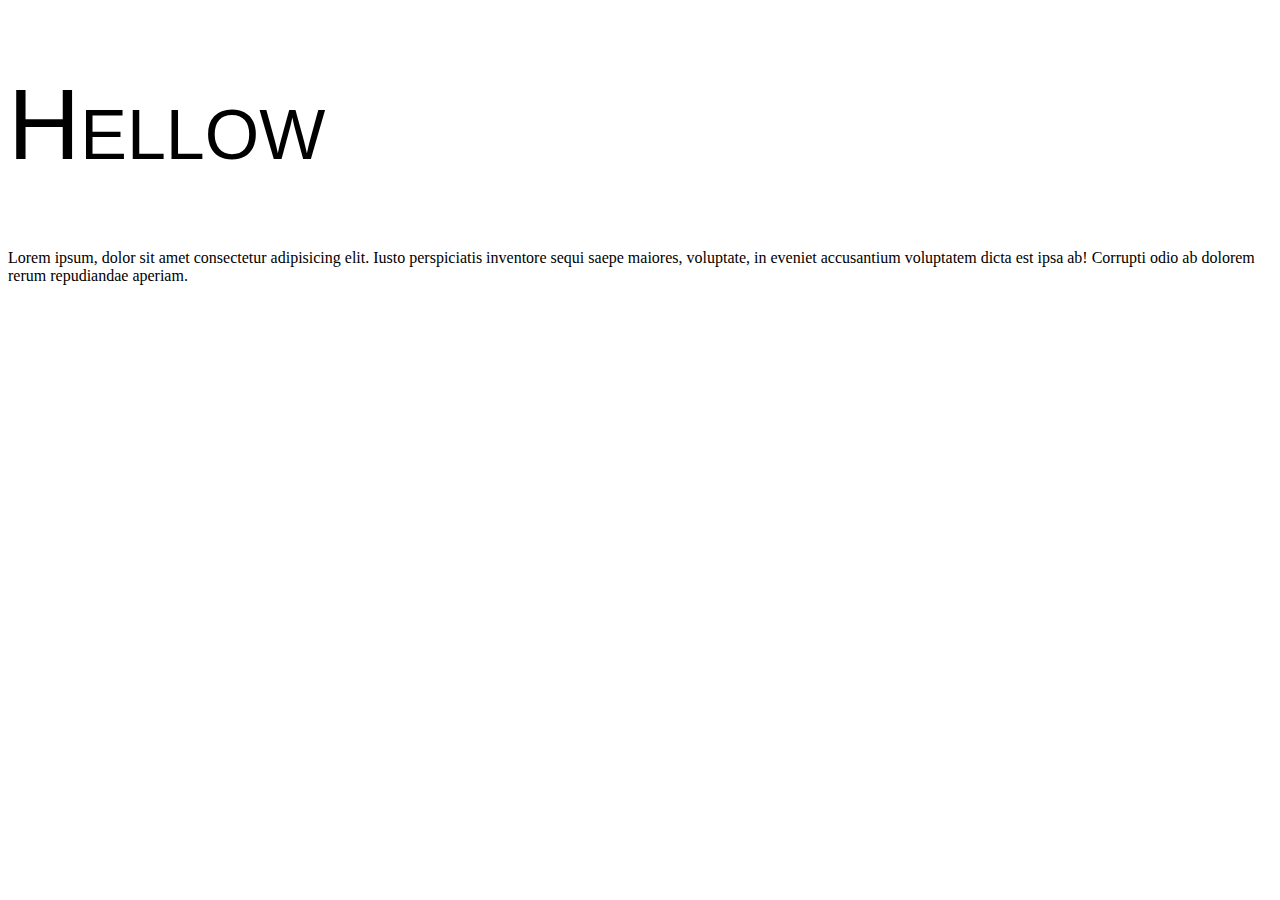
<file: Font Styling/index.html>
<!DOCTYPE html>
<html lang="en">
<head>
    <title>Coba Font</title>
    <link rel="stylesheet" href="style2.css">
</head>
<body>
    <h1> Hellow</h1>

    <p>
        Lorem ipsum, dolor sit amet consectetur adipisicing elit. Iusto perspiciatis inventore sequi saepe maiores, voluptate, in eveniet accusantium voluptatem dicta est ipsa ab! Corrupti odio ab dolorem rerum repudiandae aperiam.
    </p>
</body>
</html>
</file>
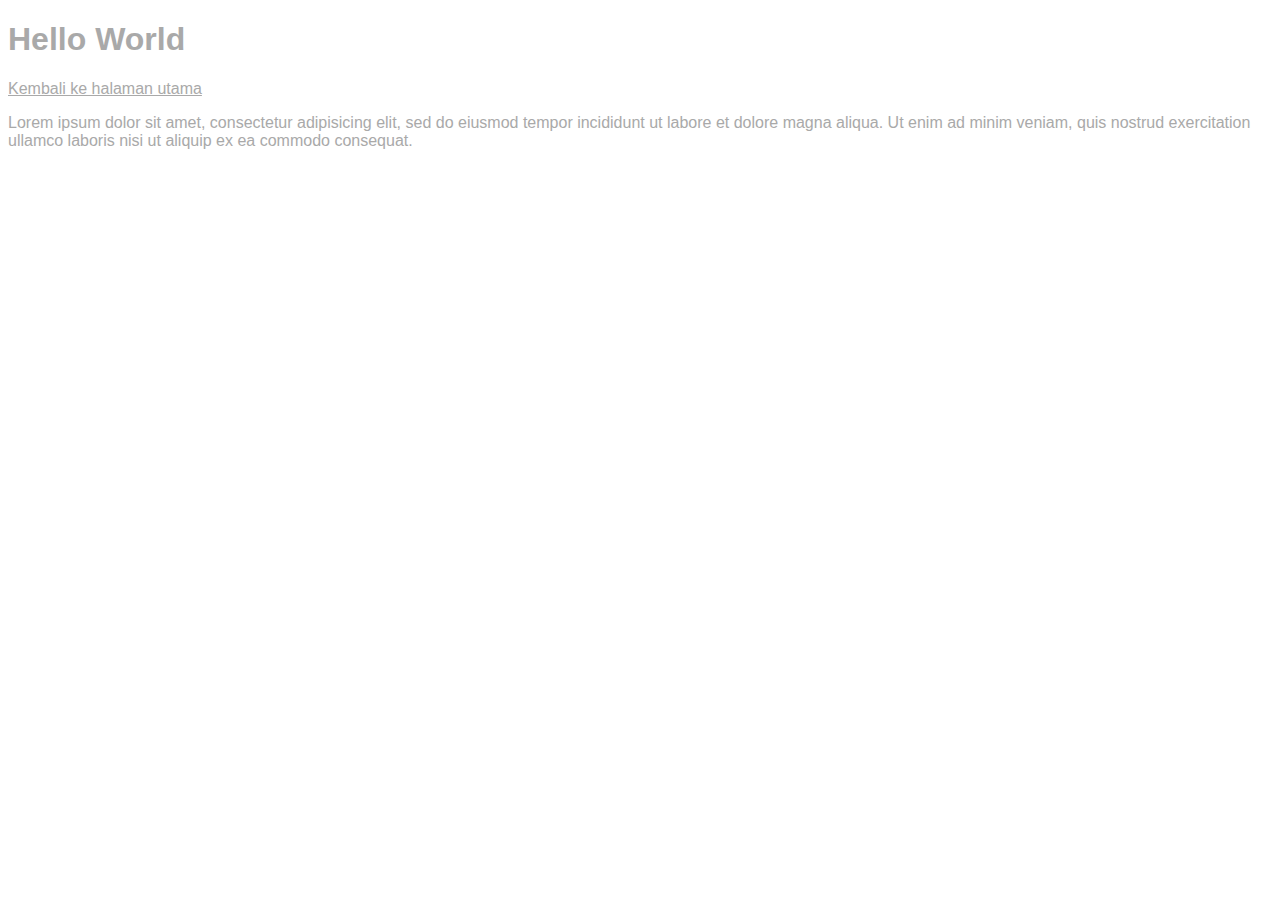
<file: Inheritance/index.html>
<!DOCTYPE html>
<html>
<head>
  <title>Pewarisan Pada CSS</title>
  <link rel="stylesheet" href="style8.css">
</head>
<body>
  <h1>Hello World</h1>

  <a href="#">Kembali ke halaman utama</a>

  <p>
    Lorem ipsum dolor sit amet, consectetur adipisicing elit, sed do eiusmod
    tempor incididunt ut labore et dolore magna aliqua. Ut enim ad minim veniam,
    quis nostrud exercitation ullamco laboris nisi ut aliquip ex ea commodo
    consequat.
  </p>
</body>
</html>
</file>
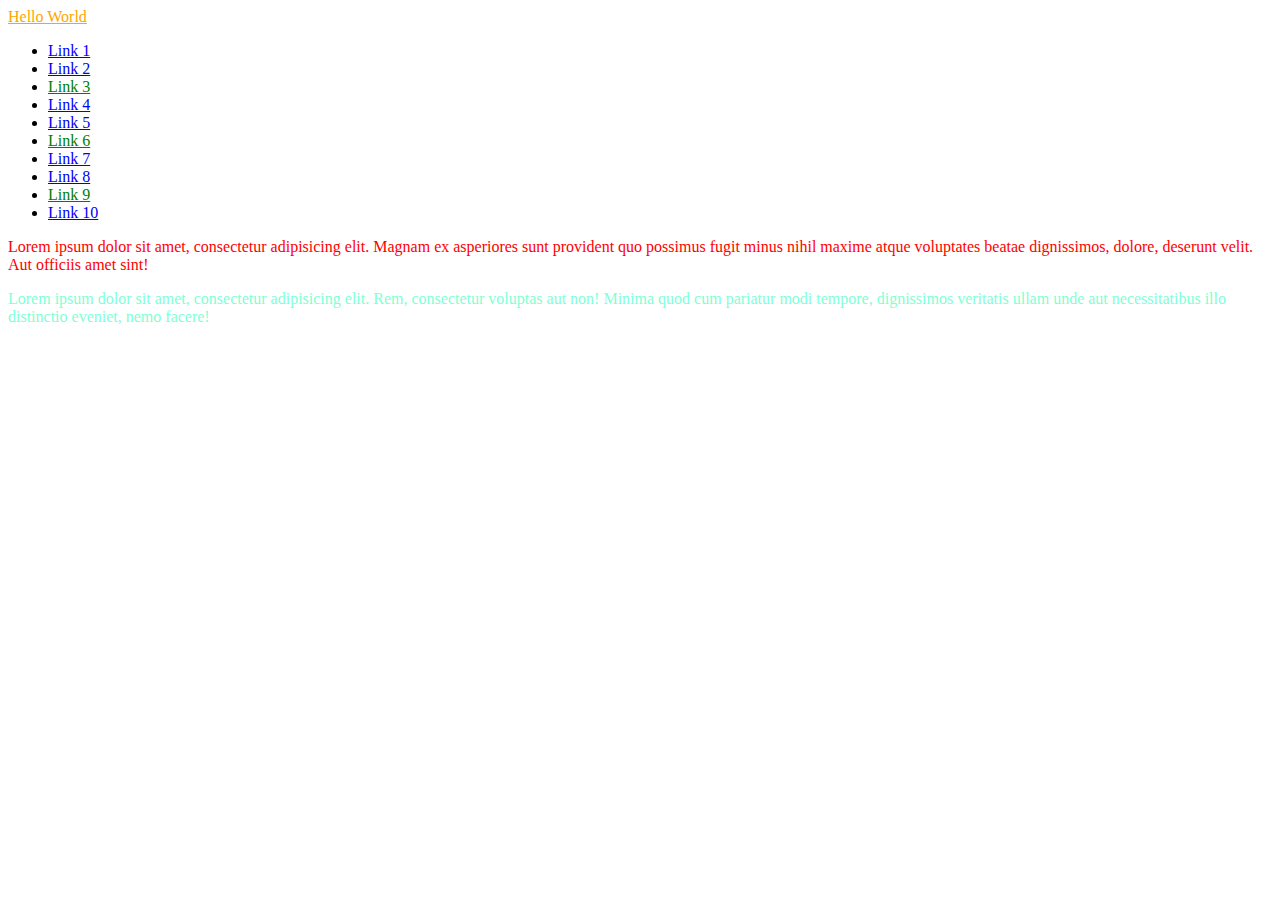
<file: Pseudo Class/index.html>
<!DOCTYPE html>
<html>
<head>
  <title>Latihan Link dengan Class</title>
  <link rel="stylesheet" href="style7.css">
</head>
<body>

  <a href="#" class="hello">Hello World</a>

  <ul>
    <li><a href="#">Link 1</a></li>
    <li><a href="#">Link 2</a></li>
    <li><a href="#">Link 3</a></li>
    <li><a href="#">Link 4</a></li>
    <li><a href="#">Link 5</a></li>
    <li><a href="#">Link 6</a></li>
    <li><a href="#">Link 7</a></li>
    <li><a href="#">Link 8</a></li>
    <li><a href="#">Link 9</a></li>
    <li><a href="#">Link 10</a></li>
  </ul>

  <p>
    Lorem ipsum dolor sit amet, consectetur adipisicing elit. 
    Magnam ex asperiores sunt provident quo possimus fugit minus 
    nihil maxime atque voluptates beatae dignissimos, dolore, deserunt velit. 
    Aut officiis amet sint!
  </p>

  <p>
    Lorem ipsum dolor sit amet, consectetur adipisicing elit. 
    Rem, consectetur voluptas aut non! Minima quod cum pariatur 
    modi tempore, dignissimos veritatis ullam unde aut necessitatibus 
    illo distinctio eveniet, nemo facere!
  </p>

</body>
</html>
</file>
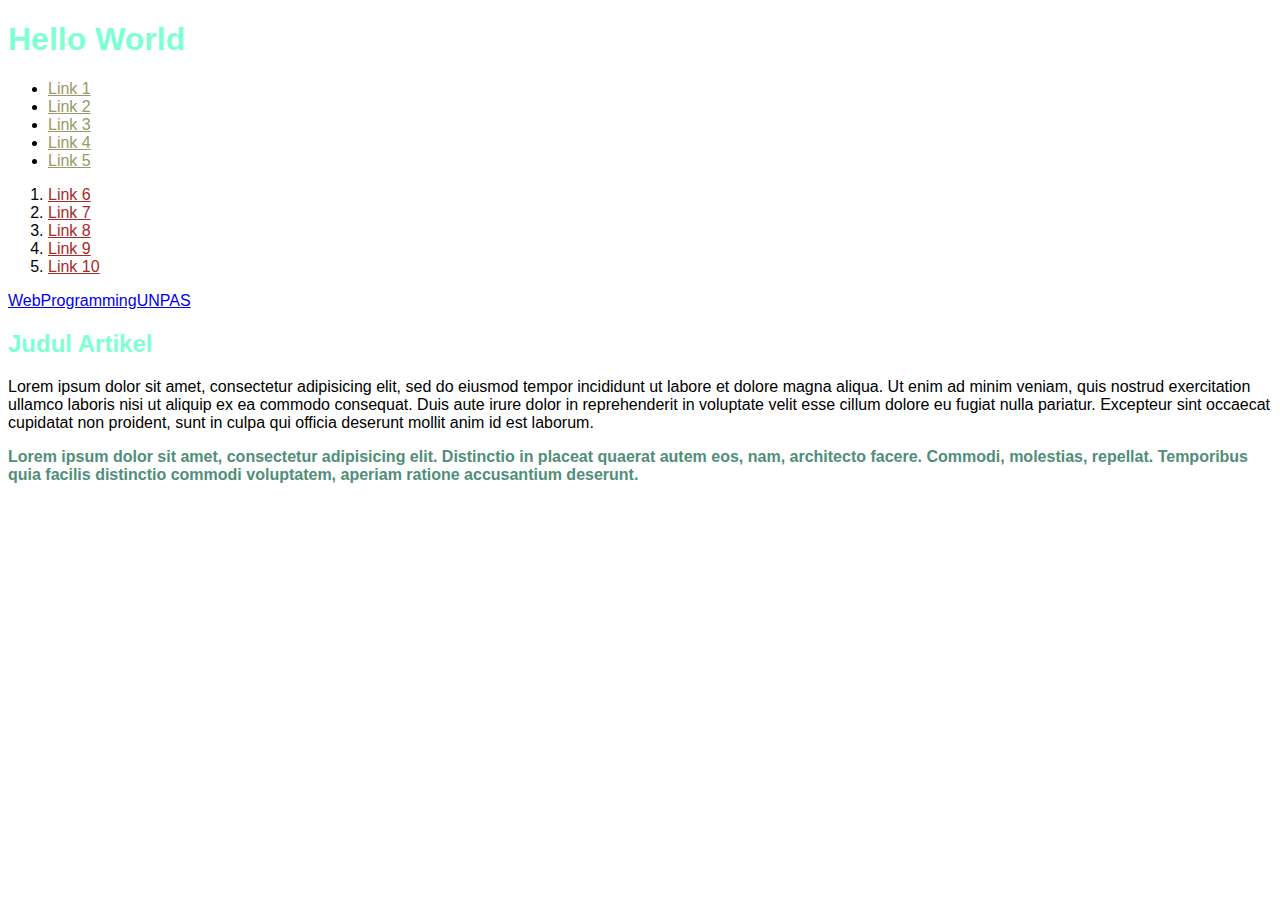
<file: Selector/index.html>
<!DOCTYPE html>
<html>
<head>
  <title>Latihan Link</title>
      <link rel="stylesheet" href="style5.css">
</head>
<body>
  <h1>Hello World</h1>

  <ul>
    <li><a href="#">Link 1</a></li>
    <li><a href="#">Link 2</a></li>
    <li><a href="#">Link 3</a></li>
    <li><a href="#">Link 4</a></li>
    <li><a href="#">Link 5</a></li>
  </ul>

  <ol>
    <li><a href="#">Link 6</a></li>
    <li><a href="#">Link 7</a></li>
    <li><a href="#">Link 8</a></li>
    <li><a href="#">Link 9</a></li>
    <li><a href="#">Link 10</a></li>
  </ol>

  <a href="#">WebProgrammingUNPAS</a>

  <h2>Judul Artikel</h2>
  <p id="p1 cetak-tebal">Lorem ipsum dolor sit amet, consectetur adipisicing elit, sed do eiusmod 
    tempor incididunt ut labore et dolore magna aliqua. Ut enim ad minim veniam, 
    quis nostrud exercitation ullamco laboris nisi ut aliquip ex ea commodo 
    consequat. Duis aute irure dolor in reprehenderit in voluptate velit esse 
    cillum dolore eu fugiat nulla pariatur. Excepteur sint occaecat cupidatat non 
    proident, sunt in culpa qui officia deserunt mollit anim id est laborum.
  </p>

  <p class="p2 cetak-tebal">Lorem ipsum dolor sit amet, consectetur adipisicing elit. Distinctio in placeat 
    quaerat autem eos, nam, architecto facere. Commodi, molestias, repellat. 
    Temporibus quia facilis distinctio commodi voluptatem, aperiam ratione 
    accusantium deserunt.
  </p>
</body>
</html>
</file>
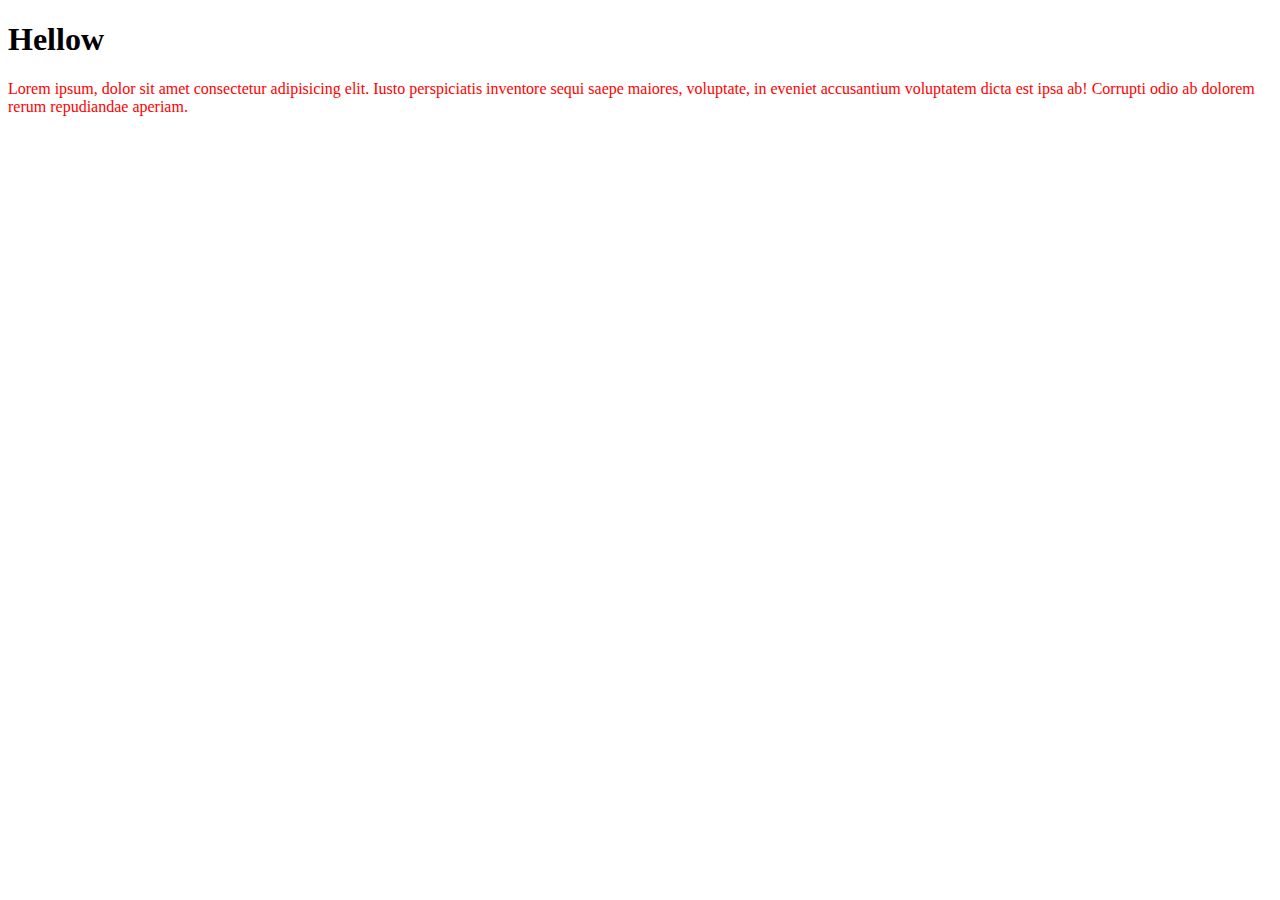
<file: Specificity/index.html>
<!DOCTYPE html>
<html lang="en">
<head>
    <title>Coba Font</title>
    <link rel="stylesheet" href="style9.css">
</head>
<body>
    <h1> Hellow</h1>

    <p id="p1">
        Lorem ipsum, dolor sit amet consectetur adipisicing elit. Iusto perspiciatis inventore sequi saepe maiores, voluptate, in eveniet accusantium voluptatem dicta est ipsa ab! Corrupti odio ab dolorem rerum repudiandae aperiam.
    </p>
</body>
</html>
</file>
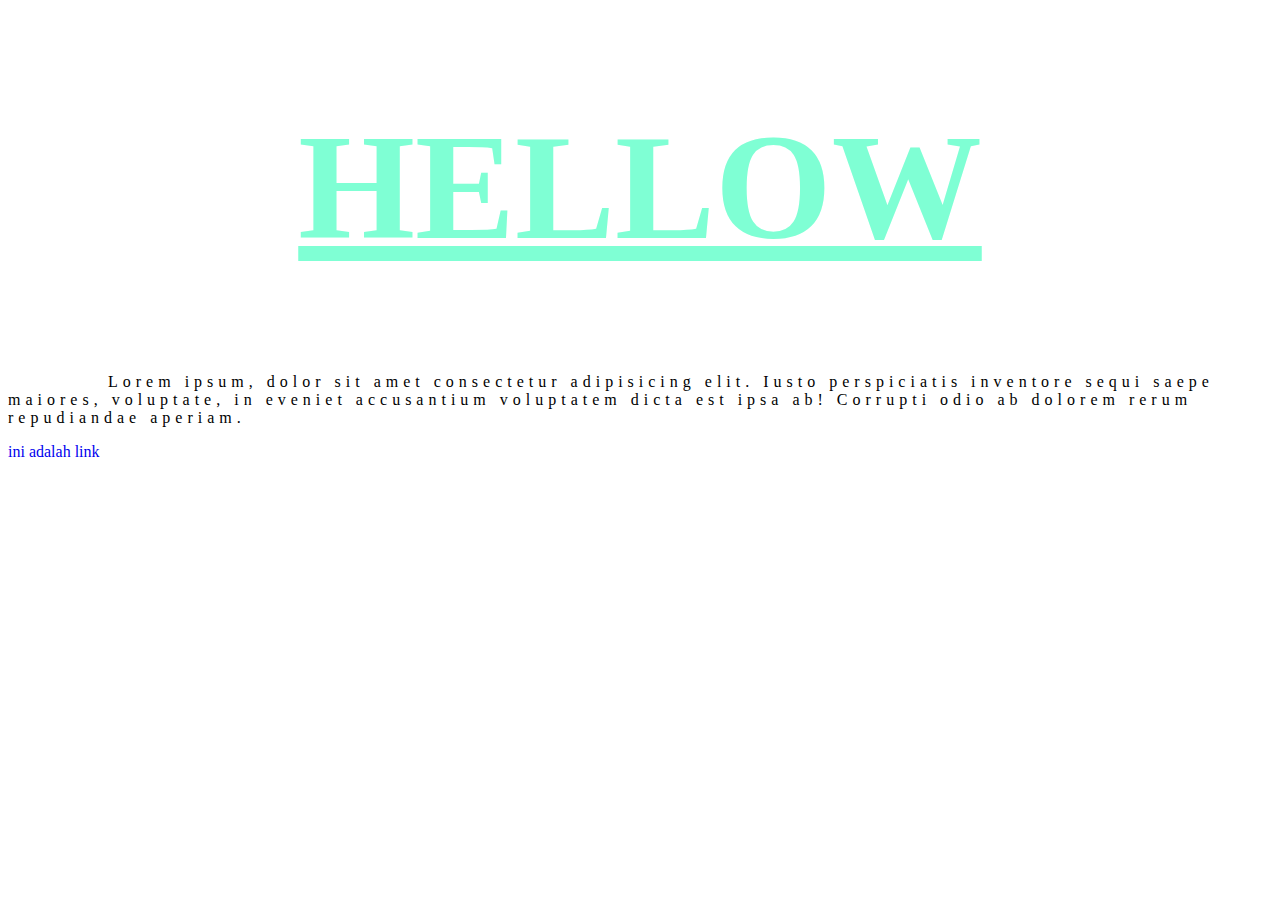
<file: Text Styling/index.html>
<!DOCTYPE html>
<html lang="en">
<head>
    <title>Coba Edit Text</title>
    <link rel="stylesheet" href="style3.css">
</head>
<body>
    <h1> Hellow</h1>

    <p>
        Lorem ipsum, dolor sit amet consectetur adipisicing elit. Iusto perspiciatis inventore sequi saepe maiores, voluptate, in eveniet accusantium voluptatem dicta est ipsa ab! Corrupti odio ab dolorem rerum repudiandae aperiam.
    </p>

    <a href="#">ini adalah link </a>
</body>
</html>
</file>
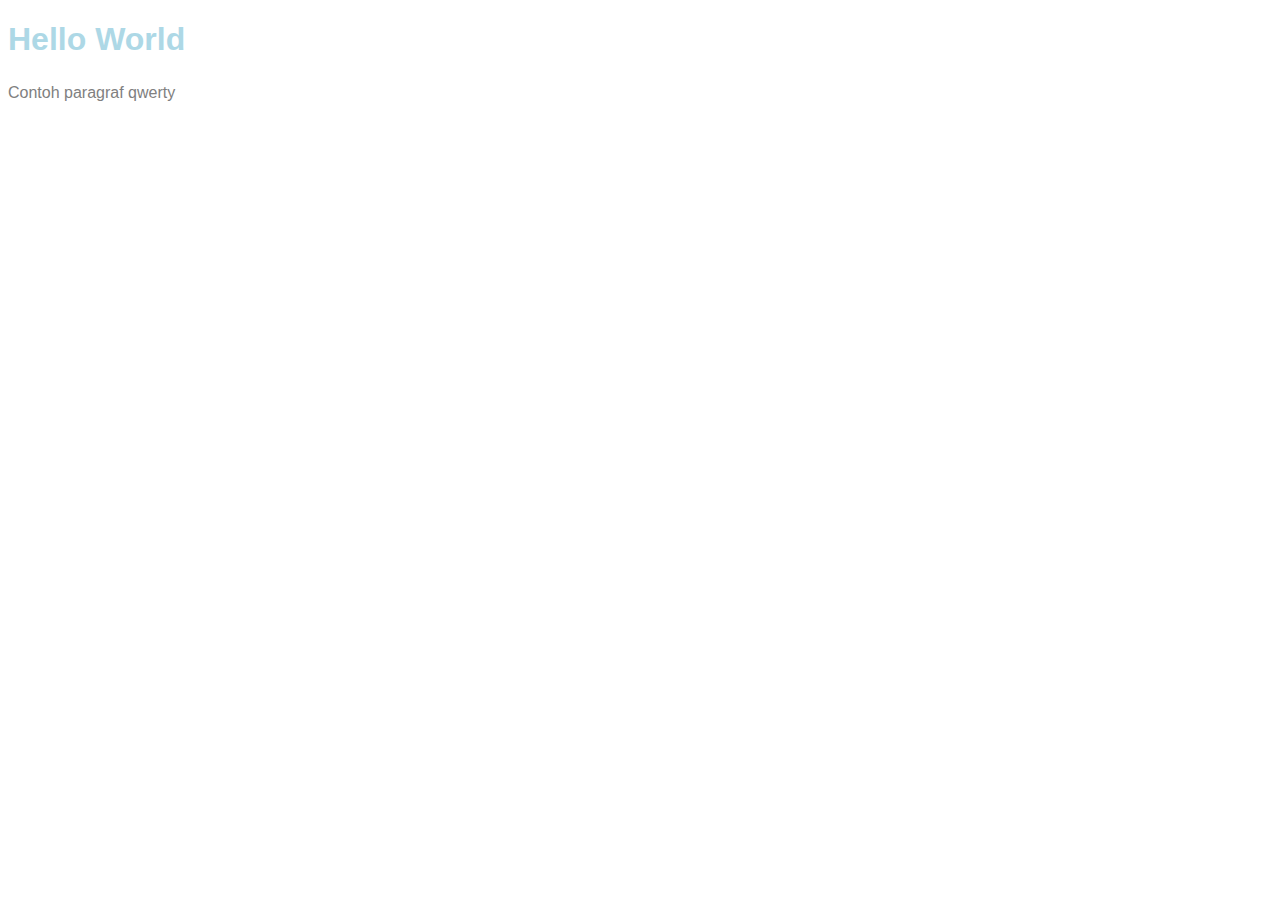
<file: Penempatan CSS/embed.html>
<!DOCTYPE html>
<html>
<head>
  <title>Coba CSS</title>
  <style>
    body { 
      font-family: arial; 
    }

    h1 { 
      color: lightblue; 
    }

    p { 
      line-height: 1.6em;
      color: grey; 
    }
  </style>
</head>
<body>
  <h1>Hello World</h1>
  <p>
    Contoh paragraf
    qwerty
  </p>
</body>
</html>
</file>
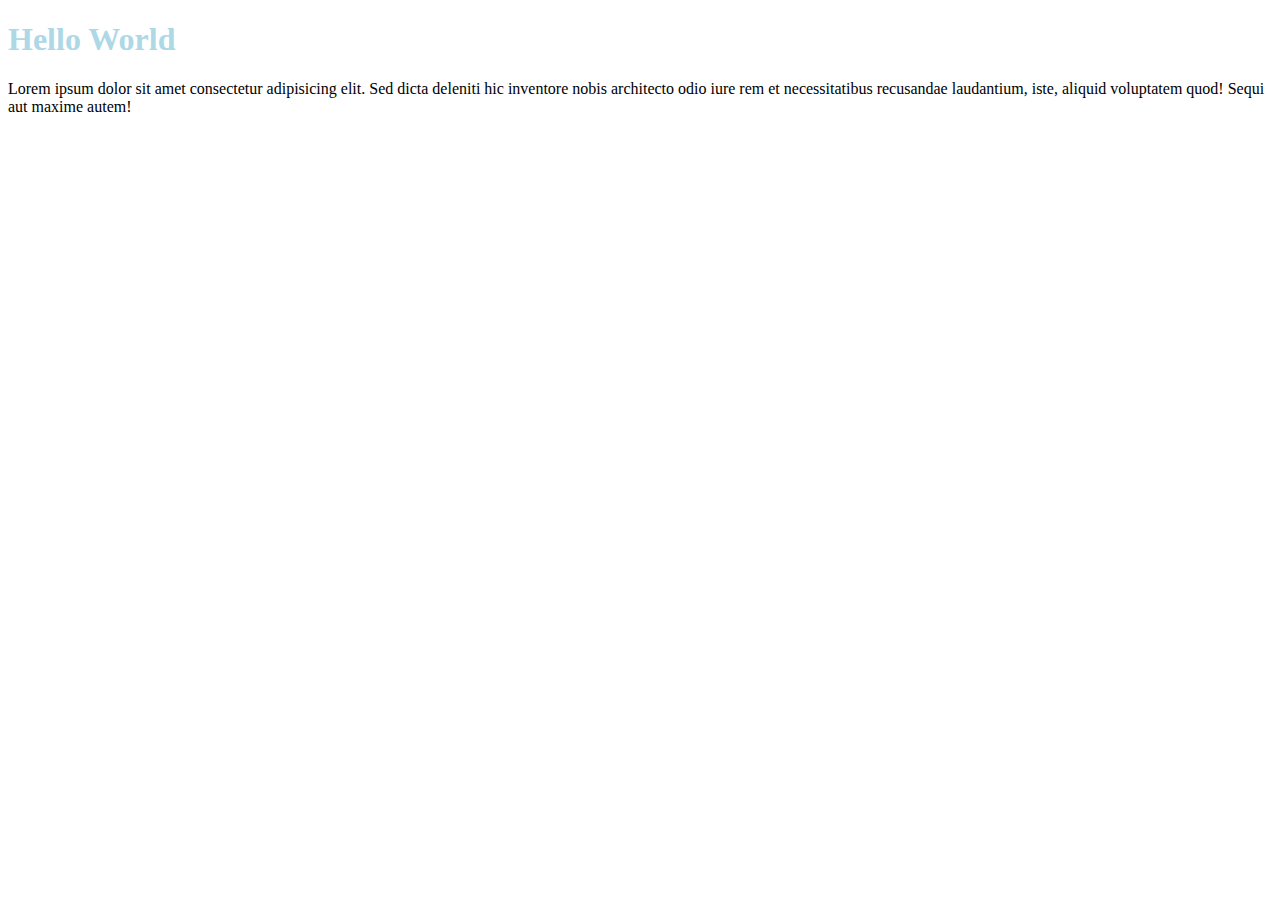
<file: Penempatan CSS/external.html>
<!DOCTYPE html>
<html>
<head>
  <title>Coba CSS</title>
  <link rel="stylesheet" href="style1.css">
</head>
<body>
<h1> Hello World</h1>
<p> Lorem ipsum dolor sit amet consectetur adipisicing elit. Sed dicta deleniti hic inventore nobis architecto odio iure rem et necessitatibus recusandae laudantium, iste, aliquid voluptatem quod! Sequi aut maxime autem!</p>
</body>
</html>
</file>
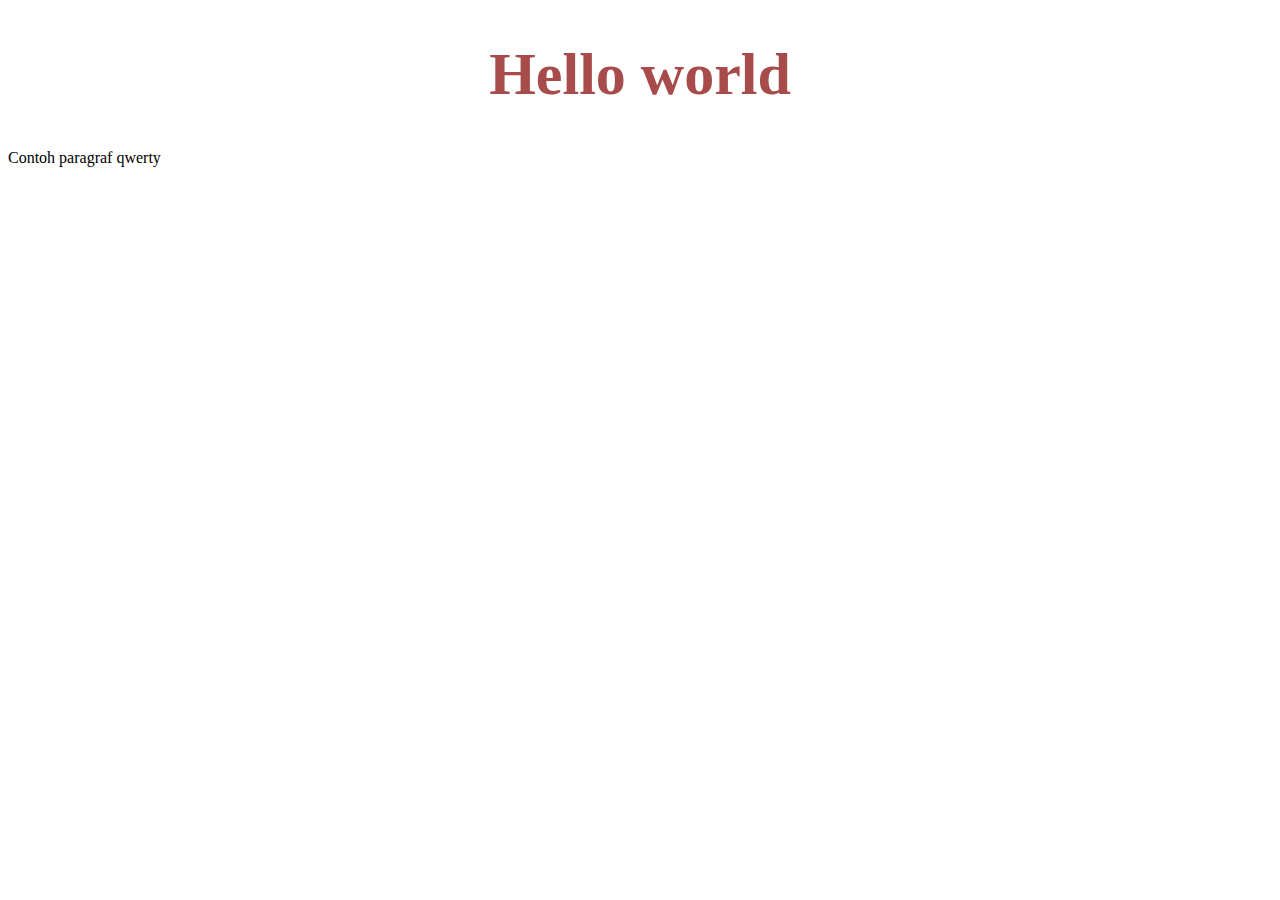
<file: Penempatan CSS/inline.html>
<!DOCTYPE html>
<html>
<head>
  <title>Coba CSS</title>
</head>
<body>
    <h1 style="color: #a84b4b; text-align: center ; font-size: 60px;"> Hello world</h1>
    <p>
        Contoh paragraf
        qwerty
    </p>
</body>
</html>
</file>
<file: Font Styling/style2.css>
h1 {
    font-family: Verdana, Geneva, Tahoma, sans-serif;
    font-size: 100px;
    font-weight: normal;
    font-variant: small-caps;
}

p {
    font-family: Georgia, serif;
}
</file>
<file: Inheritance/style8.css>
body {
  font-family: arial;
  color: darkgrey;
}

a {
  color: inherit;
}
</file>
<file: Pseudo Class/style7.css>
.hello:link {
    color: orange;
}
.hello:hover {
    color: bisque;
    font-family: Arial, Helvetica, sans-serif;
    font-size: 20px;
}

.hello:active {
    font-style: italic;
}

.hello:visited {
    font-style: italic;
}

li:first-child a {
    color: aqua;
}

li:nth-child(3n) a {
    color: green;
}

li:nth-child(3n-2) a {
    color: blue;
}

p:first-of-type {
    color: red;
}

p:last-of-type {
    color: aquamarine;
}
</file>
<file: Selector/style5.css>
body {
    font-family: Arial;
}

h1, h2 {
    color: aquamarine;
}

ul li a {
    color: rgb(152, 152, 104);
}

ol li a {
    color: brown;
}

#p1 {
    color: blue;
}

.p2 {
    color: rgb(80, 142, 121);
}

.cetak-tebal {
    font-weight: bold;
}

p.cetak-tebal {
    font-weight: bolder;
}
</file>
<file: Specificity/style9.css>
#p1 {
    color: red;
}

p {
    color: green;
}
</file>
<file: Text Styling/style3.css>
h1 {
    font-size: 150px;
    color: aquamarine;
    text-align: center;
    text-decoration: underline;
    text-transform: uppercase;
    word-spacing: 10px;
}

p {
    text-indent: 100px;
    letter-spacing: 5px;
}
a { text-decoration: none;}
</file>
<file: Penempatan CSS/style1.css>
h1 {
    color: lightblue;
}
</file>
